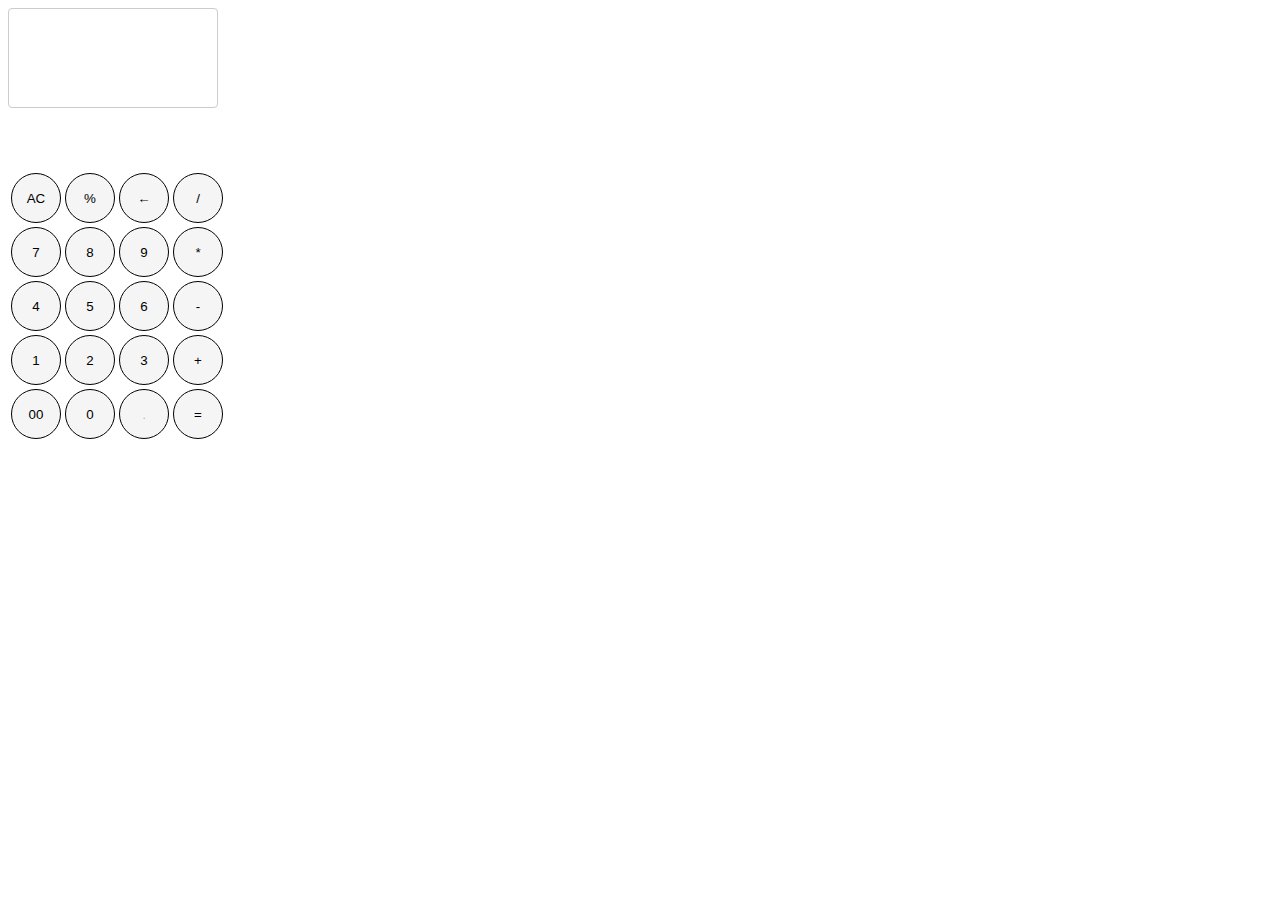
<file: Calculator/index.html>
<!DOCTYPE html>
<html lang="en">

<head>
 <meta charset="UTF-8">
 <meta name="viewport" content="width=200, initial-scale=1.0">
 <title>Document</title>
 <link rel="stylesheet" href="demo.css">
 <script src="myscripts.js"></script>
</head>

<body>
 <!-- <input type="text" id="equation" class="equ" name="firstname" placeholder=""> -->
 <div class="equ">
  <p id="equation"></p><br>
  <p id="result"></p>
 </div>

 <input type="text" name="username" class="form-control" id="yourPassword" required>

 <table>
  <tr>
   <th><button type="button" onclick="funClear()">AC</button></th>
   <th><button type="button" onclick="funReminder()">%</button></th>
   <th><button type="button" onclick="funBackspace()">&larr;</button></th>
   <th><button type="button" onclick="funDevide()">/</button></th>
  </tr>
  <tr>
   <th><button type="button" onclick="funSeven()">7</button></th>
   <th><button type="button" onclick="funEight()">8</button></th>
   <th><button type="button" onclick="funNine()">9</button></th>
   <th><button type="button" onclick="funMultiplication()">*</button></th>
  </tr>
  <tr>
   <th><button type="button" onclick="funFour()">4</button></th>
   <th><button type="button" onclick="funFive()">5</button></th>
   <th><button type="button" onclick="funSix()">6</button></th>
   <th><button type="button" onclick="funMinus()">-</button></th>
  </tr>
  <tr>
   <th><button type="button" onclick="funOne()">1</button></th>
   <th><button type="button" onclick="funTwo()">2</button></th>
   <th><button type="button" onclick="funThree()">3</button></th>
   <th><button type="button" onclick="funPlus()">+</button></th>
  </tr>
  <tr>
   <th><button type="button" onclick="fun00()">00</button></th>
   <th><button type="button" onclick="funZero()">0</button></th>
   <th><button type="button" onclick="funDot()" disabled>.</button></th>
   <th><button type="button" onclick="funFind()">=</button></th>
  </tr>
 </table>
</body>

</html>
</file>
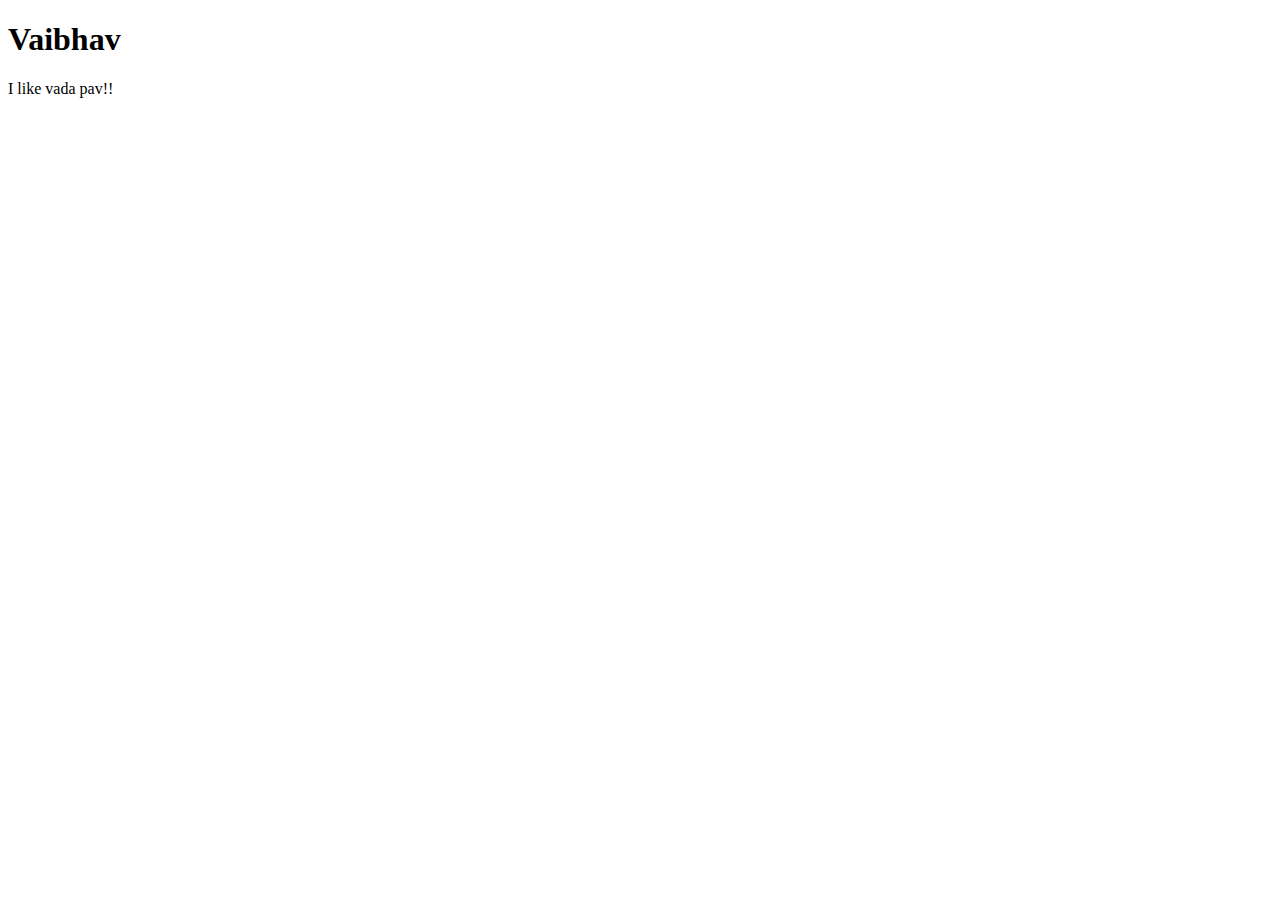
<file: JavaScript-Course/01_introduction/index.html>
<!DOCTYPE html>
<html lang="en">

<head>
 <meta charset="UTF-8">
 <meta name="viewport" content="width=device-width, initial-scale=1.0">
 <title>My Website</title>
 <link rel="stylesheet" href="style.css" />
</head>

<body>
 <!-- <h1>Hello</h1>
 <p>Lorem ipsum dolor sit amet consectetur adipisicing elit. Ducimus perspiciatis quos, corporis omnis deleniti corrupti, natus voluptate inventore saepe neque dolore commodi dignissimos totam accusantium labore consectetur odio quaerat expedita!</p> -->

 <h1 id="myH1"></h1>
 <p id="myP1"></p>
 <script src="index.js">

 </script>
</body>

</html>
</file>
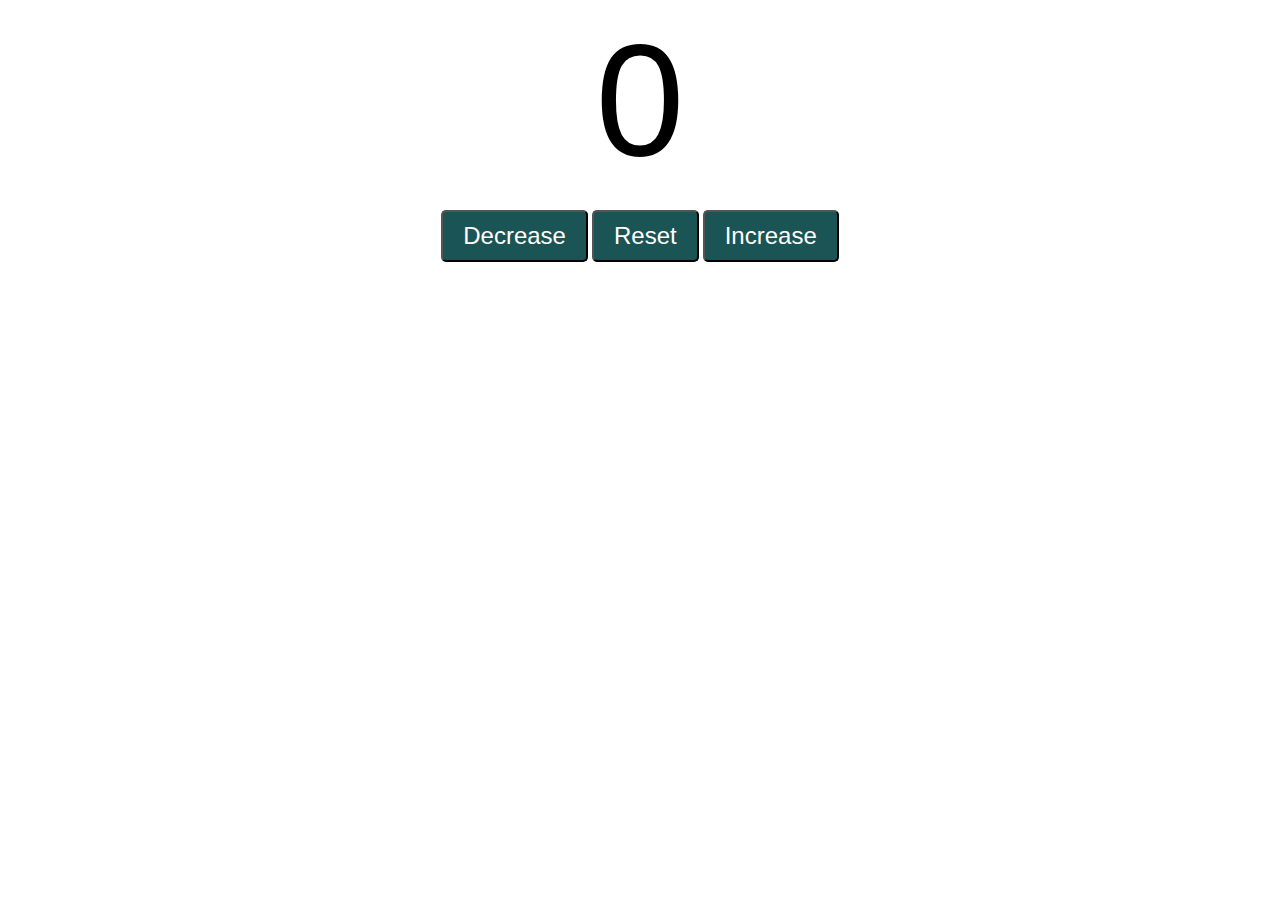
<file: JavaScript-Course/07_counter_program/index.html>
<!DOCTYPE html>
<html lang="en">

<head>
 <meta charset="UTF-8">
 <meta name="viewport" content="width=device-width, initial-scale=1.0">
 <title>My Website</title>
 <link rel="stylesheet" href="style.css">
</head>

<body>
 <label id="countLable">0</label><br>
 <div id="btnContainer">
  <button id="decreaseBtn" class="buttons">Decrease</button>
  <button id="resetBtn" class="buttons">Reset</button>
  <button id="increaseBtn" class="buttons">Increase</button>
 </div>
 <script src="index.js"></script>
</body>

</html>
</file>
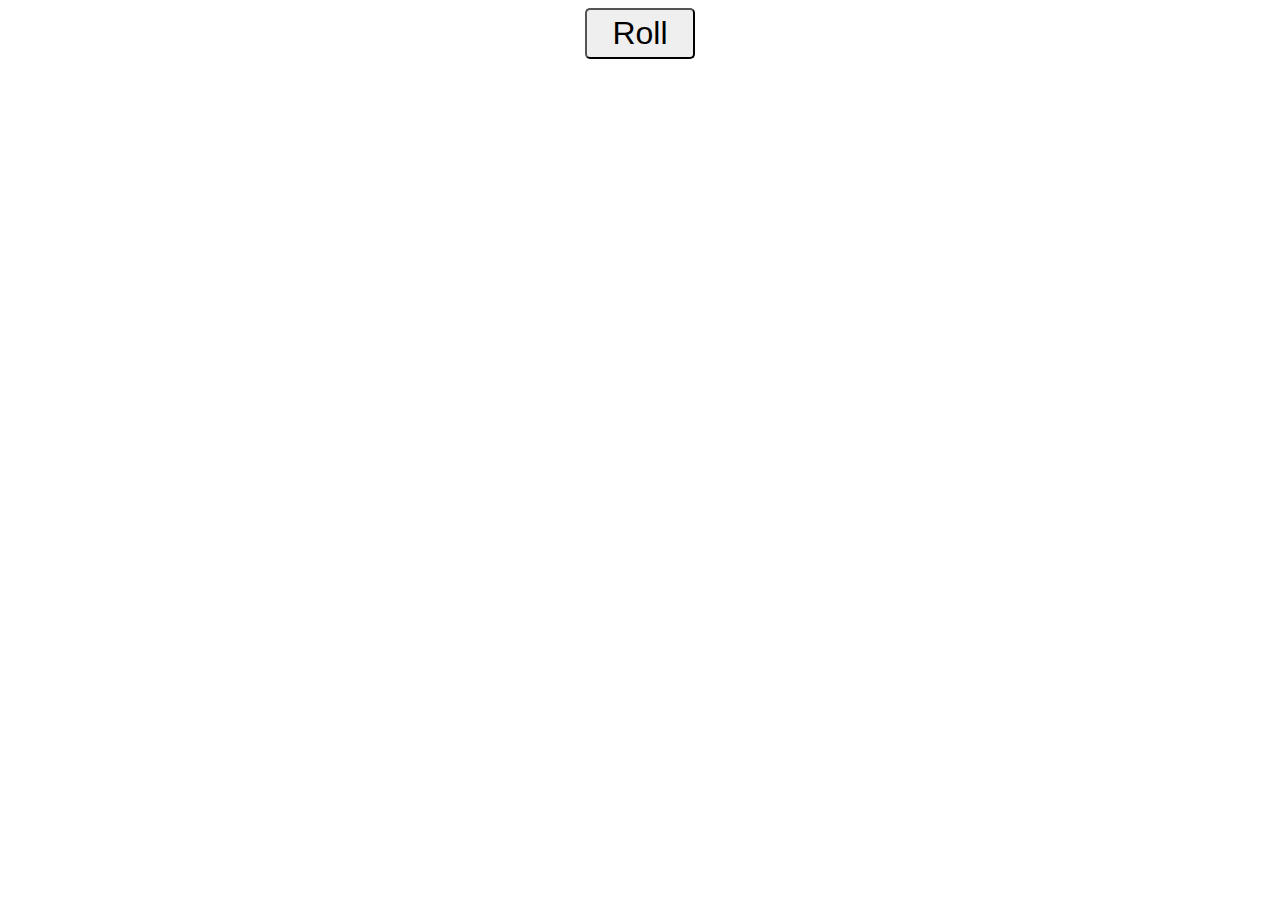
<file: JavaScript-Course/09_random_number/index.html>
<!DOCTYPE html>
<html lang="en">

<head>
 <meta charset="UTF-8">
 <meta name="viewport" content="width=device-width, initial-scale=1.0">
 <title>My Website</title>
 <link rel="stylesheet" href="style.css">
</head>

<body>
 <button id="myButton">Roll</button><br>
 <label id="label1" class="myLabels"></label><br>
 <label id="label2" class="myLabels"></label><br>
 <label id="label3" class="myLabels"></label><br>
 <script src="index.js"></script>
</body>

</html>
</file>
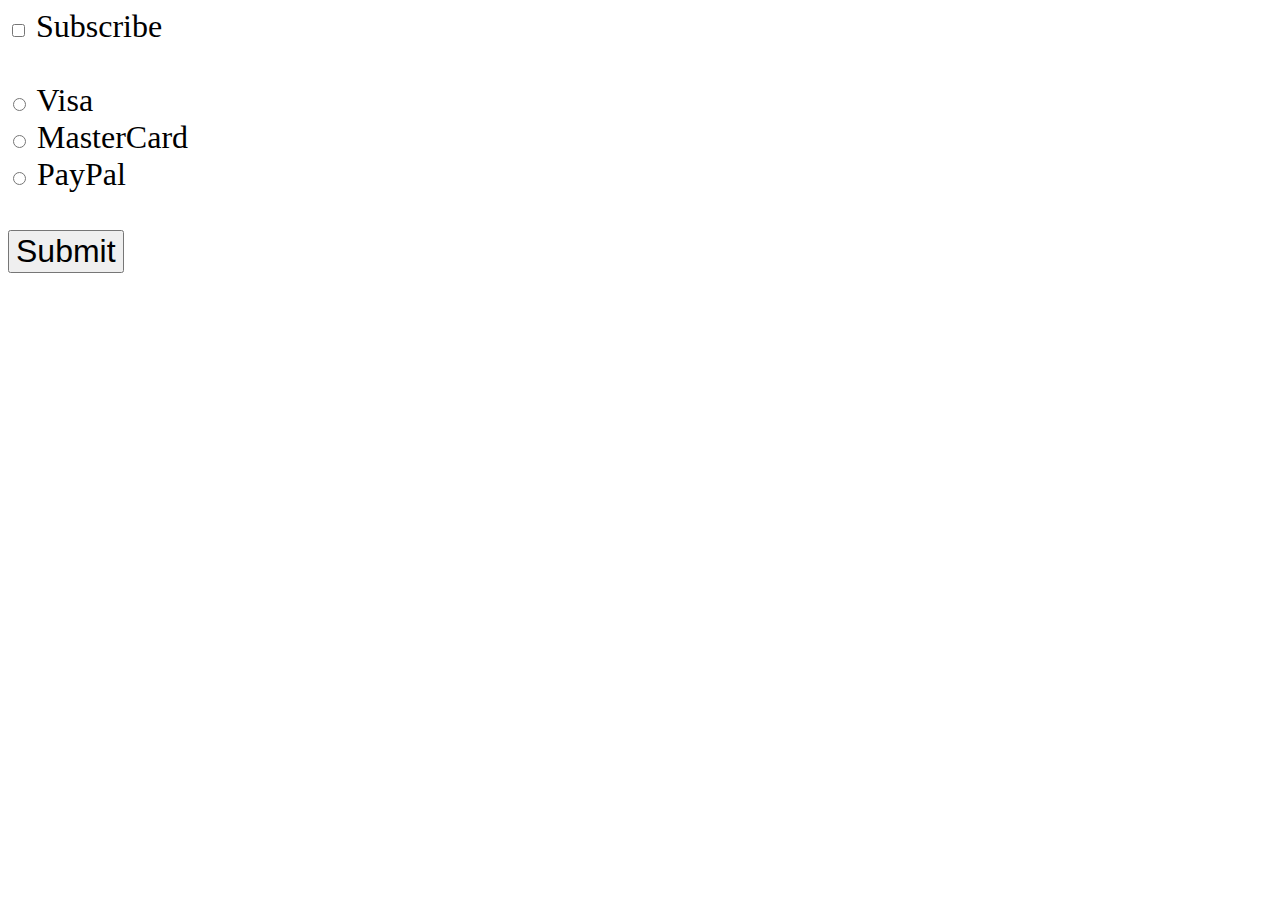
<file: JavaScript-Course/11_checked_property/index.html>
<!DOCTYPE html>
<html lang="en">

<head>
 <meta charset="UTF-8">
 <meta name="viewport" content="width=device-width, initial-scale=1.0">
 <title>My Website</title>
 <link rel="stylesheet" href="style.css">
</head>

<body>
 <input type="checkbox" id="myCheckBox">
 <label for="myCheckBox">Subscribe</label><br><br>

 <input type="radio" id="visaBtn" name="card">
 <label for="visaBtn">Visa</label><br>

 <input type="radio" id="masterCardBtn" name="card">
 <label for="masterCardBtn">MasterCard</label><br>

 <input type="radio" id="payPalBtn" name="card">
 <label for="payPalBtn">PayPal</label><br><br>

 <button type="submit" id="mySubmit">Submit</button>

 <p id="subResult"></p>
 <p id="paymentResult"></p>
 <script src="index.js"></script>
</body>

</html>
</file>
<file: Calculator/demo.css>
p {
 font-family: "Times New Roman", Times, serif;
}
td {
 background: whitesmoke;
 border-radius: 50%;
 width: 50px;
 height: 50px;
 border-width: 1px;
 border-color: black;
 border-style: solid;
 text-align: center;
}

button {
 background: whitesmoke;
 border-radius: 50%;
 width: 50px;
 height: 50px;
 border-width: 1px;
 border-color: black;
 border-style: solid;
 text-align: center;
}

/* width: 210px;
height: 100px;
border-width: 1px;
background: white;
border-color: black;
border-style: solid; 
 text-align: right; */
.equ {
  width: 210px;
  height: 100px;
  /* padding: 12px 20px; */
  /* margin: 8px 0; */
  display: inline-block;
  border: 1px solid #ccc;
  border-radius: 4px;
  box-sizing: border-box;
  text-align: right;
}

.form-control {
 width: 100px;
 height: 50px;
 display: block;
 width: 100%;
 padding: 0.375rem 0.75rem;
 font-size: 1rem;
 font-weight: 400;
 line-height: 1.5;
 color: var(--bs-body-color);
 -webkit-appearance: none;
 -moz-appearance: none;
 appearance: none;
 text-align: right;
 background-color: var(--bs-body-bg);
 background-clip: padding-box;
 border: var(--bs-border-width) solid var(--bs-border-color);
 border-radius: var(--bs-border-radius);
 transition: border-color 0.15s ease-in-out, box-shadow 0.15s ease-in-out;
}
</file>
<file: JavaScript-Course/01_introduction/style.css>
body{
 font-family: Verdana;
 font-size: 1em; /* 1em = 100% 2em = 200%*/
}
</file>
<file: JavaScript-Course/07_counter_program/style.css>
#countLable{
 display: block;
 text-align: center;
 font-size: 10em;
 font-family: Helvetica;
}
#btnContainer{
 text-align: center;
}
.buttons{
 padding: 10px 20px;
 font-size: 1.5em;
 color: white;
 background-color: rgb(27, 84, 84);
 border-radius: 5px;
 cursor: pointer;
 transition: background-color 0.25s;
}
.buttons:hover{
 background-color:rgb(20, 58, 64)
}
</file>
<file: JavaScript-Course/09_random_number/style.css>
body{
 font-family: verdana;
 text-align: center;
}
#myButton{
 font-size: 2em;
 padding: 5px 25px;
 border-radius: 5px;
}
.myLabels{
 font-size: 2em;
}
</file>
<file: JavaScript-Course/11_checked_property/style.css>
body{
 font-family: Verdana;
 font-size: 2em;
}

#mySubmit{
 font-size: 1em;
}
</file>
